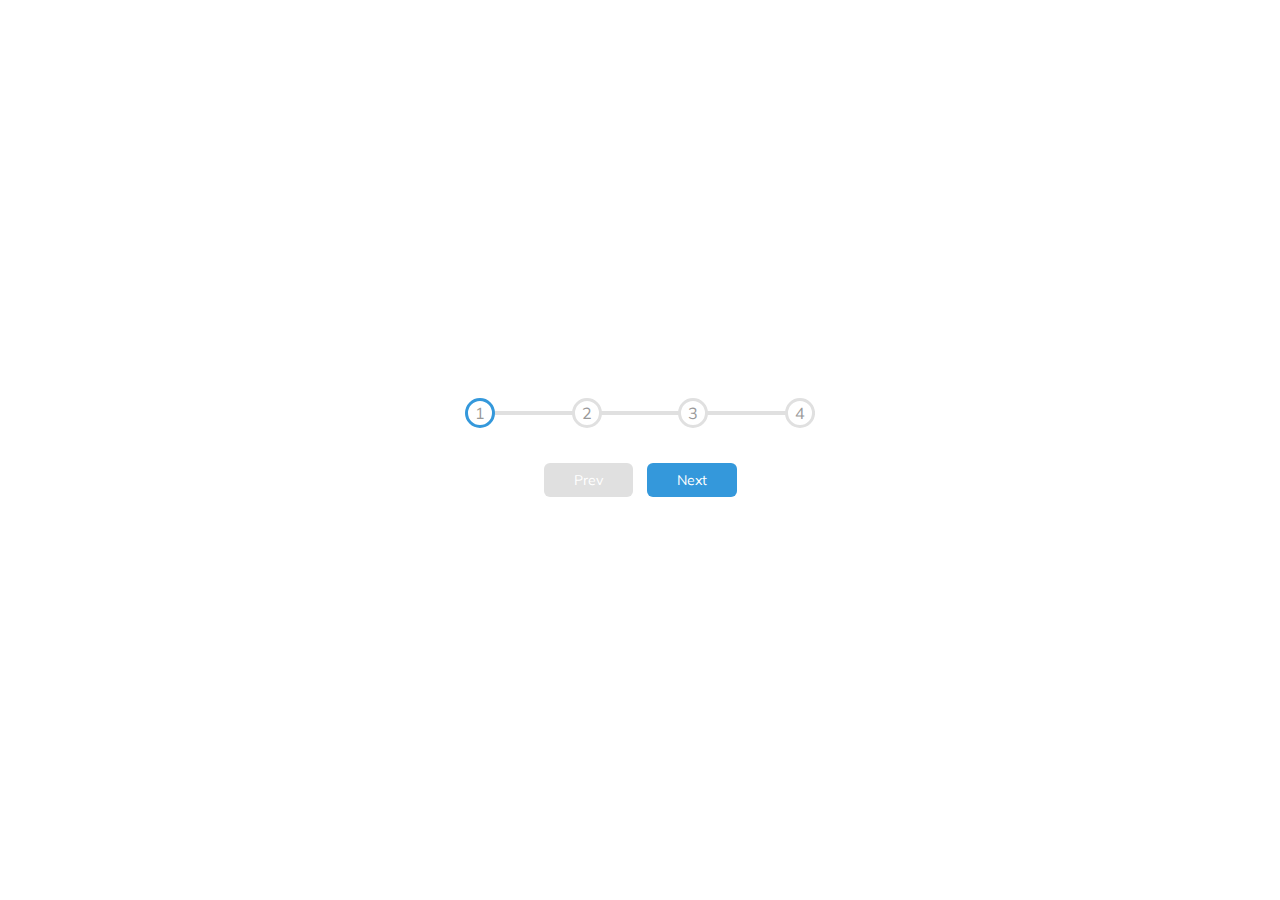
<file: 02-progress-steps/index.html>
<!DOCTYPE html>
<html lang="en">

<head>
    <meta charset="UTF-8">
    <meta http-equiv="X-UA-Compatible" content="IE=edge">
    <meta name="viewport" content="width=device-width, initial-scale=1.0">
    <title>Document</title>

    <link rel="stylesheet" href="style.css">
</head>

<body>
    <div class="container">
        <div class="progress-container">
            <div class="progress" id="progress"></div>
            <div class="circle active">1</div>
            <div class="circle">2</div>
            <div class="circle">3</div>
            <div class="circle">4</div>
        </div>
        <button class="btn" id="prev" disabled>Prev</button>
        <button class="btn" id="next">Next</button>
    </div>

    <script src="script.js"></script>
</body>

</html>
</file>
<file: 02-progress-steps/style.css>
@import url('https://fonts.googleapis.com/css2?family=Muli&display=swap');

* {
    box-sizing: border-box;
}

:root {
    --line-border-fill: #3498db;
    --line-border-empty: #e0e0e0;
}

body {
    font-family: 'Muli', sans-serif;
    margin: 0px;
    padding: 0px;
    display: flex;
    align-items: center;
    justify-content: center;
    height: 100vh;
    overflow: hidden;
}

.container {
    text-align: center;
}

.progress-container {
    display: flex;
    justify-content: space-between;
    position: relative;
    margin-bottom: 30px;
    max-width: 100%;
    width: 350px;
}

.progress-container::before {
    content: '';
    background-color: var(--line-border-empty);
    position: absolute;
    top: 50%;
    left: 0;
    height: 4px;
    width: 100%;
    transform: translateY(-50%);
    z-index: -1;
}

.progress {
    background-color: var(--line-border-fill);
    position: absolute;
    top: 50%;
    left: 0;
    height: 4px;
    width: 0%;
    transform: translateY(-50%);
    z-index: -1;
    transition: .4s ease;
}

.circle {
    background-color: white;
    color: #999;
    border-radius: 50%;
    height: 30px;
    width: 30px;
    display: flex;
    align-items: center;
    justify-content: center;
    border: 3px solid var(--line-border-empty);
    transition: 0.4 ease;
}

.circle.active {
    border-color: var(--line-border-fill);
}

.btn {
    background-color: var(--line-border-fill);
    color: #fff;
    border: none;
    border-radius: 6px;
    cursor: pointer;
    font-family: inherit;
    padding: 8px 30px;
    margin: 5px;
    font-size: 14px;
}

.btn:active {
    transform: scale(0.98);
}

.btn:focus {
    outline: none;
}

.btn:disabled {
    background-color: var(--line-border-empty);
    cursor: not-allowed;
}
</file>
